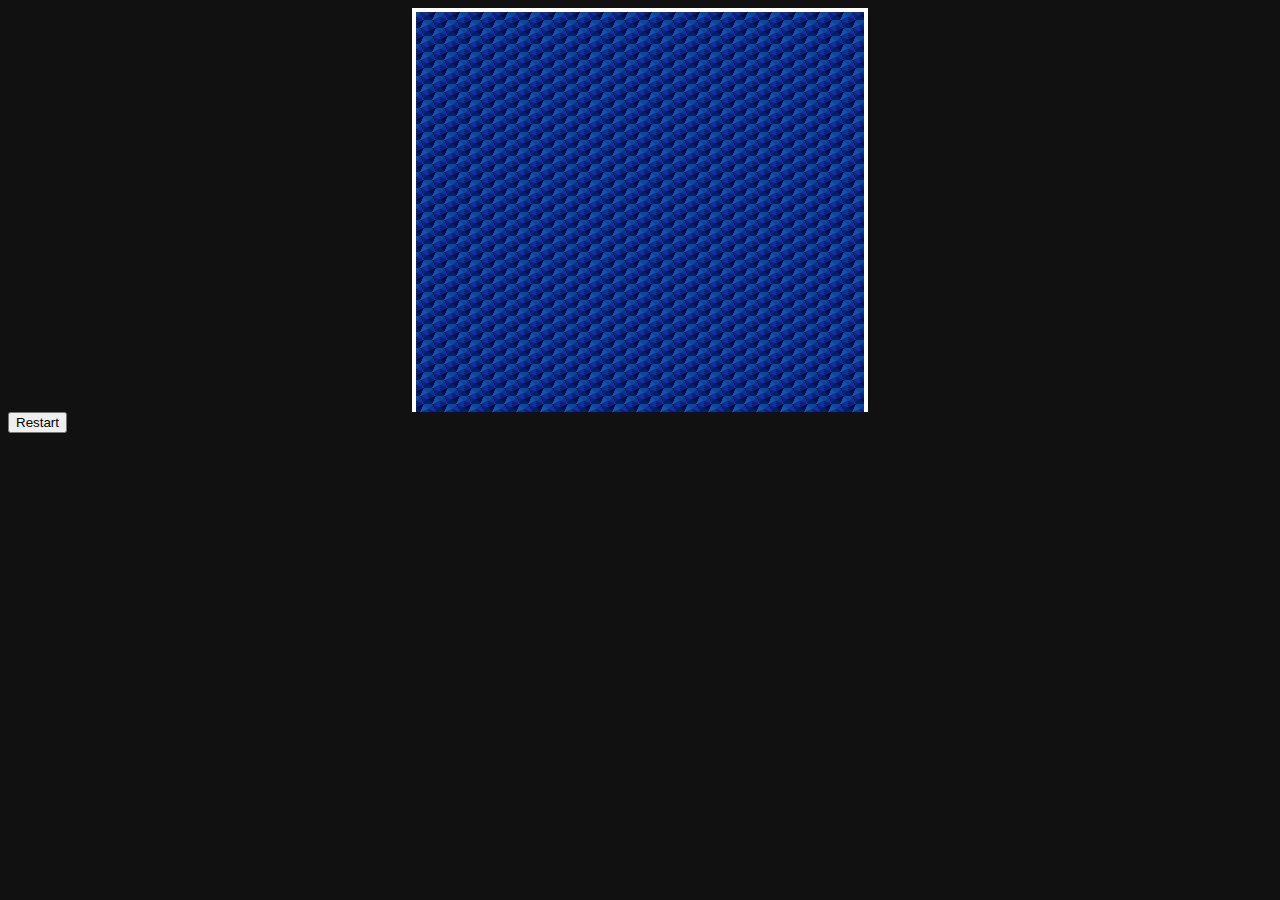
<file: 02-arkanoid-game/index.html>
<!DOCTYPE html>
<html lang="en">

<head>
  <meta charset="UTF-8">
  <meta name="viewport" content="width=device-width, initial-scale=1.0">
  <title>Arkanoid Game</title>
  <link rel="stylesheet" href="style.css">
</head>

<body>
  <canvas></canvas>
  <div class="opciones">
    <button id="restart" class="restart">Restart</button>
  </div>
</body>
<script>
  class Ball {
    constructor(canvas) {
      this.canvas = canvas; // lienzo donde se dibujará el ball
      this.ctx = this.canvas.getContext('2d'); // contexto del lienzo
      this.ballRadius = 3; // tamaño del ball
      this.x; // posicion del ball
      this.y; // posicion del ball
      this.dx; // velocidad del ball
      this.dy; // velocidad del ball
      this.initBall();
    }
    // Iniciamos la ball
    initBall() {
      this.x = this.canvas.width / 2; // posicion del ball
      this.y = this.canvas.height - 30; // posicion del ball
      this.dx = 2; // velocidad del ball
      this.dy = -2; // velocidad del ball
    }
    // Dibujamos el ball
    drawBall() {
      // Dibujamos el ball
      this.ctx.beginPath();
      this.ctx.arc(this.x, this.y, this.ballRadius, 0, Math.PI * 2); // posición x, posicón y, radio, comienzo, fin
      this.ctx.fillStyle = '#fff';
      this.ctx.fill();
      this.ctx.closePath();
    }
    // Movemos el ball
    mueveBall() {
      this.x += this.dx;
      this.y += this.dy;
    }
    // Verificamos si rebota en pared derecha
    checkRightWall() {
      return ((this.x + this.dx) > this.canvas.width - this.ballRadius);
    }
    // Verificiamos si rebota en pared izquierda
    checkLeftWall() {
      return ((this.x + this.dx) < this.ballRadius);
    }
    // Veredicamos si rebota arriba
    checkUpWall() {
      return ((this.y + this.dy) < this.ballRadius);
    }
    // Verificamos si rebota en alguna pared
    rebotaParedes() {
      if (this.checkRightWall() || this.checkLeftWall()) this.dx = -this.dx;
      if (this.checkUpWall()) this.dy = -this.dy;
    }
    // Verificamos si la pelota se ha perdido
    gameOver() {
      return (this.y + this.dy > this.canvas.height - this.ballRadius);
    }
  }
  class Arkanoid {
    // constructor de la clase
    constructor(
      canvas, // id del canvas donde se creará el juego.
      restart // id del botón para reiniciar el juego.
    ) {
      this.points = 0; // Puntos del juego actual
      this.hiscore = this.verifyHiscore(); // Puntos máximo historicos
      this.canvas = document.querySelector('canvas'); // obtenemos el objeto del canvas
      this.initCanvas();
      this.ctx = this.canvas.getContext('2d'); // obtenemos el contexto del canvas
      this.restart = document.querySelector('#restart'); // obtenemos el objeto del botón
      // generamos las imagenes
      this.sprite = null;
      this.bricks = null;
      this.generateSprites();
      // Variables del juego
      this.gameOver = false;
      // Variables de la pelota
      this.ball = new Ball(this.canvas);
      // Variables del paddle
      this.paddleWidth = 48; // ancho del paddle
      this.paddleHeight = 10; // alto del paddle
      this.paddleX = (this.canvas.width - this.paddleWidth) / 2; // posicion del paddle
      this.paddleY = (this.canvas.height - this.paddleHeight) - 10; // posicion del paddle
      this.rightPressed = false; // si se presiono la tecla derecha
      this.leftPressed = false; // si se presiono la tecla izquierda
      this.PADDLE_SPEED = 4; // velocidad del paddle
      // Variables de los ladrillos
      this.brickRowCount = 6; // cantidad de filas de ladrillos
      this.brickColumnCount = 13; // cantidad de columnas de ladrillos
      this.brickWidth = 32; // ancho de cada ladrillo
      this.brickHeight = 16; // alto de cada ladrillo
      this.brickPadding = 0; // padding entre cada ladrillo
      this.brickOffsetTop = 80; // desplazamiento de la primera fila de ladrillos
      this.brickOffsetLeft = 16; // desplazamiento de la primera columna de ladrillos
      this.BRICK_STATUS = {
        ACTIVE: 1,
        DESTROYED: 0
      }
      this.bricksArray = [];
      // Inicializamos
    }
    // inicializamos el juego
    init() {
      // this.reinicioJuego(); // dibujamos el juego
      this.restart.addEventListener('click', () => {
        this.reinicioJuego();
      });
    }

    // inicializamos canvas
    initCanvas() {
      this.canvas.width = 448;
      this.canvas.height = 400;
    }
    // Verificar el punto máximo
    verifyHiscore() {
      let hiscore = localStorage.getItem('hiscore');
      if (hiscore === null) {
        hiscore = 0;
        localStorage.setItem('hiscore', hiscore);
      }
      return hiscore;
    }
    // Generamos imagenes de sprites
    generateSprites() {
      this.sprite = document.createElement('img');
      this.sprite.src = './sprites/sprite.png';
      this.sprite.alt = 'sprite';
      this.sprite.hidden = true;
      this.sprite.id = 'sprite';

      this.bricks = document.createElement('img');
      this.bricks.src = './sprites/bricks.png';
      this.bricks.alt = 'Bricks';
      this.bricks.hidden = true;
      this.bricks.id = 'bricks';
    }
    // Dibujamos el paddle
    drawPaddle() {
      // Dibujar una imagen
      this.ctx.drawImage(
        this.sprite, // imagen
        29, // clipx: coordenadas de recorte
        170, // clipy: coordenadas de recorte
        this.paddleWidth, // el ancho del recorte
        this.paddleHeight, // el alto del recorte
        this.paddleX, // la posición x del dibujo
        this.paddleY, // la posición y del dibujo
        this.paddleWidth, // ancho del dibujo
        this.paddleHeight  // alto del dibujo
      );
    };
    drawBricks() {
      for (let i = 0; i < this.bricksArray.length; i++) {
        for (let j = 0; j < this.bricksArray[i].length; j++) {
          const curentBrick = this.bricksArray[i][j];
          // Si el ladrillo esta destruido
          if (curentBrick.status === this.BRICK_STATUS.DESTROYED) {
            continue;
          }

          const clipx = curentBrick.color * 32;
          this.ctx.drawImage(
            this.bricks, // imagen
            clipx, // clipx: coordenadas de recorte
            0, // clipy: coordenadas de recorte
            this.brickWidth, // el ancho del recorte
            this.brickHeight, // el alto del recorte
            curentBrick.x, // la posición x del dibujo
            curentBrick.y, // la posición y del dibujo
            this.brickWidth, // ancho del dibujo
            this.brickHeight  // alto del dibujo
          );
        }
      }
    };
    // Detectar colisiones de bolas con ladrillos
    collisionDetection() {
      for (let i = 0; i < this.bricksArray.length; i++) {
        for (let j = 0; j < this.bricksArray[i].length; j++) {
          const curentBrick = this.bricksArray[i][j];
          // Si el ladrillo esta destruido
          if (curentBrick.status === this.BRICK_STATUS.DESTROYED) {
            continue;
          }
          // Si la pelota esta dentro del ladrillo
          const isBallSameXAsBrick = (this.ball.x + this.ball.ballRadius) > curentBrick.x && (this.ball.x - this.ball.ballRadius) < curentBrick.x + this.brickWidth;
          const isBallSameYAsBrick = (this.ball.y + this.ball.ballRadius) > curentBrick.y && (this.ball.y - this.ball.ballRadius) < curentBrick.y + this.brickHeight;
          if (
            isBallSameXAsBrick && isBallSameYAsBrick
          ) {
            this.ball.dy = -this.ball.dy;
            curentBrick.status = this.BRICK_STATUS.DESTROYED;
            this.points += 100;
          }
        }
      }
    };
    // Movimiento del ball
    ballMovement() {
      // Rebotar las pelotas en los laterales o de arriba
      this.ball.rebotaParedes();

      // Rebotar la pelota en el paddle
      const isBallSameXAsPaddle = this.ball.x > this.paddleX && this.ball.x < this.paddleX + this.paddleWidth;
      const isBallSameYAsPaddle = this.ball.y + this.ball.dy > this.paddleY && this.ball.y + this.ball.dy < this.paddleY + this.paddleHeight;
      if (
        isBallSameXAsPaddle // la pared abajo
        && isBallSameYAsPaddle
      ) {
        this.ball.dy = -this.ball.dy;
      } else if (this.ball.gameOver()) {
        // Game over
        this.gameOverHandler();
      }
      this.ball.mueveBall();
    };
    // Movimiento del paddle
    paddleMovement() {
      if (this.rightPressed && this.paddleX < this.canvas.width - this.paddleWidth) {
        this.paddleX += this.PADDLE_SPEED;
      } else if (this.leftPressed && this.paddleX > 0) {
        this.paddleX -= this.PADDLE_SPEED;
      }
    };
    // Escuchamos el movimiento del paddle
    initEvents() {
      const keyDownHandler = (e) => {
        const { key } = e;
        if (key === 'Right' || key === 'ArrowRight') {
          this.rightPressed = true;
        } else if (key === 'Left' || key === 'ArrowLeft') {
          this.leftPressed = true;
        }
      };
      const keyUpHandler = (e) => {
        const { key } = e;
        if (key === 'Right' || key === 'ArrowRight') {
          this.rightPressed = false;
        } else if (key === 'Left' || key === 'ArrowLeft') {
          this.leftPressed = false;
        }
      };
      document.addEventListener('keydown', keyDownHandler);
      document.addEventListener('keyup', keyUpHandler);
    };
    // Limpiamos el canvas desde posicion (0,0) hasta  final de canvas
    cleanCanvas() {
      this.ctx.clearRect(0, 0, this.canvas.width, this.canvas.height);
    };
    getPoints() {
      this.ctx.font = "Bold 15px Arial";
      this.ctx.fillStyle = "white";
      this.ctx.fillText(`Score: ${this.points}`, 10, 15);
      this.ctx.fillText(`HiScore: ${this.hiscore}`, 200, 15);
    };
    // Se ejecuta en cada frame
    draw() {
      // Limpiamos el canvas antes de volver a dibujar
      this.cleanCanvas();
      // Dibujamos los elementos
      this.ball.drawBall();
      this.drawPaddle();
      this.drawBricks();
      // colisiones y movimientos
      this.collisionDetection();
      this.ballMovement();
      this.paddleMovement();
      // Puntajes
      this.getPoints();
      if (!this.gameOver) {
        window.requestAnimationFrame(() => this.draw());
      }
    };

    gameOverHandler() {
      if (this.hiscore < this.points) {
        this.hiscore = this.points;
        localStorage.setItem('hiscore', this.hiscore);
        this.ctx.font = "Bold 30px Arial";
        this.ctx.fillStyle = "green";
        this.ctx.fillText("NEW HISCORE: " + this.hiscore, 70, this.canvas.height / 2 + 50);
      }
      this.gameOver = true;
      this.ctx.font = "Bold 50px Arial";
      this.ctx.fillStyle = "white";
      this.ctx.fillText("Game Over", 80, this.canvas.height / 2);
    }

    // restart the game
    reinicioJuego() {
      this.points = 0;
      this.ball.initBall();
      this.paddleX = (this.canvas.width - this.paddleWidth) / 2; // posicion del paddle
      this.paddleY = this.canvas.height - this.paddleHeight - 10; // posicion del paddle
      // inicializamos
      this.initEvents();
      // Ladrillos
      for (let i = 0; i < this.brickColumnCount; i++) {
        this.bricksArray.push([]); // agregar una nueva fila
        for (let j = 0; j < this.brickRowCount; j++) {
          // Calculamos la posición del ladrillo en el canvas
          const brickx = i * (this.brickWidth + this.brickPadding) + this.brickOffsetLeft;
          const bricky = j * (this.brickHeight + this.brickPadding) + this.brickOffsetTop;
          // Asignamos color
          const randomColor = Math.floor(Math.random() * 8);
          // Agregamos el ladrillo a la lista
          this.bricksArray[i][j] = {
            x: brickx,
            y: bricky,
            status: this.BRICK_STATUS.ACTIVE,
            color: randomColor
          };
        }
      }
      this.gameOver = false;
      this.draw();
    }
  }
  const game = new Arkanoid("canvas", "restart");
  game.init();
</script>

</html>
</file>
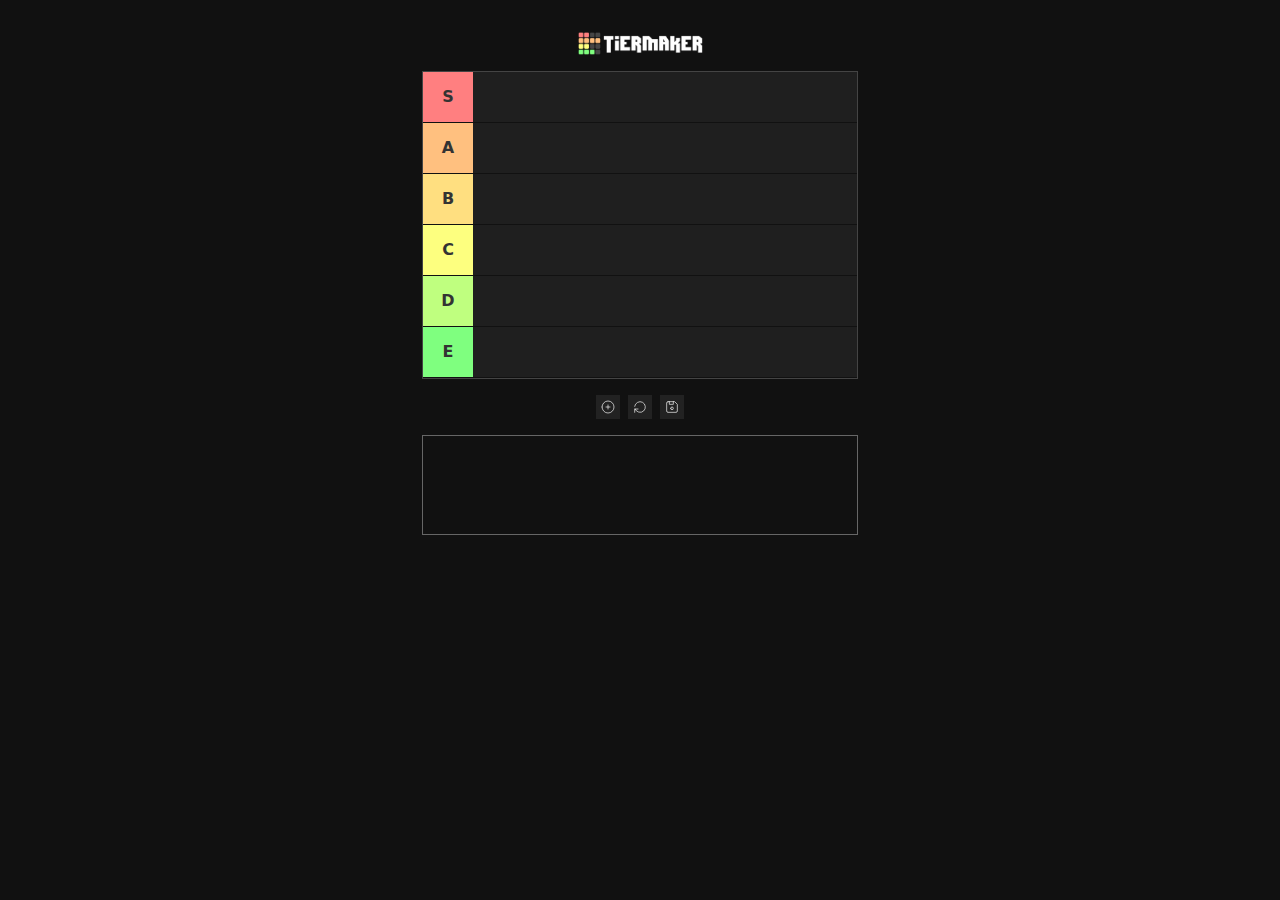
<file: 07-tier-maker/index.html>
<!DOCTYPE html>
<html lang="es">
	<head>
		<meta charset="UTF-8" />
		<meta name="viewport" content="width=device-width, initial-scale=1.0" />
		<title>Tier Maker</title>
		<link rel="stylesheet" href="./css/index.css" />
	</head>

	<body>
		<header id="top-header">
			<img src="./img/tiermaker-logo.png" />
		</header>

		<section class="tier">
			<div class="row">
				<aside class="label" style="--level: var(--color-s)">
					<span contenteditable="true">S</span>
				</aside>
			</div>

			<div class="row">
				<aside class="label" style="--level: var(--color-a)">
					<span contenteditable="true">A</span>
				</aside>
			</div>

			<div class="row">
				<aside class="label" style="--level: var(--color-b)">
					<span contenteditable="true">B</span>
				</aside>
			</div>

			<div class="row">
				<aside class="label" style="--level: var(--color-c)">
					<span contenteditable="true">C</span>
				</aside>
			</div>

			<div class="row">
				<aside class="label" style="--level: var(--color-d)">
					<span contenteditable="true">D</span>
				</aside>
			</div>

			<div class="row">
				<aside class="label" style="--level: var(--color-e)">
					<span contenteditable="true">E</span>
				</aside>
			</div>
		</section>

		<footer id="selector">
			<section id="selector-buttons">
				<label>
					<svg
						xmlns="http://www.w3.org/2000/svg"
						width="24"
						height="24"
						viewBox="0 0 24 24"
						fill="none"
						stroke="currentColor"
						stroke-width="1"
						stroke-linecap="round"
						stroke-linejoin="round"
					>
						<path stroke="none" d="M0 0h24v24H0z" fill="none" />
						<path d="M3 12a9 9 0 1 0 18 0a9 9 0 0 0 -18 0" />
						<path d="M9 12h6" />
						<path d="M12 9v6" />
					</svg>
					<input
						multiple
						accept="image/*"
						id="image-input"
						type="file"
						hidden
					/>
				</label>

				<button id="reset-tier-button">
					<svg
						xmlns="http://www.w3.org/2000/svg"
						width="24"
						height="24"
						viewBox="0 0 24 24"
						fill="none"
						stroke="currentColor"
						stroke-width="1"
						stroke-linecap="round"
						stroke-linejoin="round"
					>
						<path stroke="none" d="M0 0h24v24H0z" fill="none" />
						<path d="M4.05 11a8 8 0 1 1 .5 4m-.5 5v-5h5" />
					</svg>
				</button>

				<button id="save-tier-button">
					<svg
						xmlns="http://www.w3.org/2000/svg"
						width="24"
						height="24"
						viewBox="0 0 24 24"
						fill="none"
						stroke="currentColor"
						stroke-width="1"
						stroke-linecap="round"
						stroke-linejoin="round"
						class="icon icon-tabler icons-tabler-outline icon-tabler-device-floppy"
					>
						<path stroke="none" d="M0 0h24v24H0z" fill="none" />
						<path
							d="M6 4h10l4 4v10a2 2 0 0 1 -2 2h-12a2 2 0 0 1 -2 -2v-12a2 2 0 0 1 2 -2"
						/>
						<path d="M12 14m-2 0a2 2 0 1 0 4 0a2 2 0 1 0 -4 0" />
						<path d="M14 4l0 4l-6 0l0 -4" />
					</svg>
				</button>
			</section>

			<section id="selector-items"></section>
		</footer>
		<script type="module" src="./js/index.js"></script>
	</body>
</html>
</file>
<file: 02-arkanoid-game/style.css>
body {
  background-color: #111;
}

canvas {
  border: 4px solid #fff;
  border-bottom: transparent;
  background: url(./sprites/bkg.png);
  margin: 0 auto;
  display: block;
}
</file>
<file: 07-tier-maker/css/index.css>
:root {
	--color-s: #ff7f80;
	--color-a: #ffc07f;
	--color-b: #ffdf80;
	--color-c: #fdff7f;
	--color-d: #bfff7f;
	--color-e: #7fff7f;
}

*,
*::before,
*::after {
	box-sizing: border-box;
}

button {
	background: transparent;
	border: 0;
	color: #fff;
	cursor: pointer;
}

body {
	background: #111;
	color: #fff;
	font-family: system-ui, -apple-system, BlinkMacSystemFont, "Segoe UI",
		Roboto, Oxygen, Ubuntu, Cantarell, "Open Sans", "Helvetica Neue",
		sans-serif;
	margin: 0 auto;
	max-width: 500px;
	padding-inline: 32px;
	user-select: none;
}

#top-header {
	display: flex;
	justify-content: center;
	align-items: center;
	padding: 32px 0 16px;

	& img {
		max-width: 125px;
		height: auto;
	}
}

.tier {
	border: 1px solid #444;
	display: flex;
	flex-direction: column;
	background: #1f1f1f;
}

.row {
	display: flex;
	flex-direction: row;
	border-bottom: 1px solid #111;
	transition: all 0.3s ease;

	&.drag-over {
		background: #555;
		scale: 1.01;
	}
}

.label {
	cursor: pointer;
	background: var(--level, #09f);
	color: #333;
	font-weight: bold;
	width: 50px;
	height: 50px;

	display: flex;
	align-items: center;
	justify-content: center;

	& span:focus {
		outline: 1px solid #fff;
	}
}

#selector {
	display: flex;
	flex-direction: column;
	align-items: center;
	gap: 16px;
	margin-top: 16px;
}

#selector-buttons {
	display: flex;
	gap: 8px;
	justify-content: center;

	& button,
	& label {
		cursor: pointer;
		transition: all 0.3s ease;
		background: #222;
		display: flex;
		justify-content: center;
		align-items: center;
		width: 24px;
		height: 24px;
		padding: 4px;

		&:hover {
			background: #444;
			scale: 1.1;
		}
	}

	& svg {
		width: 100%;
		height: 100%;
	}
}

#selector-items {
	border: 1px solid #666;
	width: 100%;
	height: 100px;
	margin-bottom: 100px;
	display: flex;
	flex-wrap: wrap;

	&.drag-files {
		background: #555;
		border-style: dashed;
	}
}

.item-image {
	width: 50px;
	height: 50px;
	object-fit: cover;
	background: #fff;
	cursor: grab;

	&.drag-preview {
		opacity: 0.5;
		pointer-events: none;
	}
}
</file>
